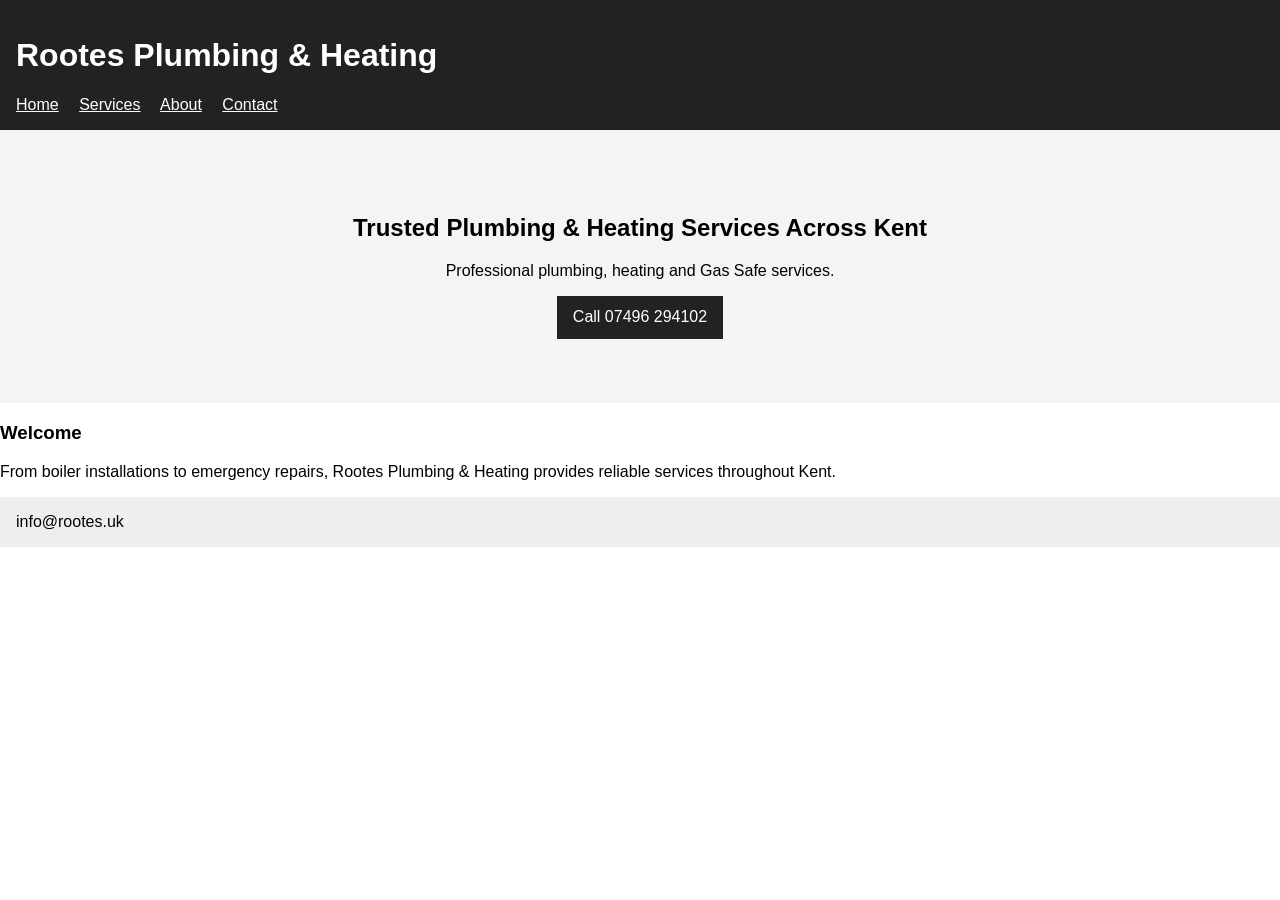
<file: index.html>
<!DOCTYPE html>
<html><head><meta charset="utf-8"><meta name="viewport" content="width=device-width,initial-scale=1">
<title>Rootes Plumbing & Heating</title><link rel="stylesheet" href="style.css"></head>
<body>
<header><h1>Rootes Plumbing & Heating</h1><nav><a href="index.html">Home</a> <a href="services.html">Services</a> <a href="about.html">About</a> <a href="contact.html">Contact</a></nav></header>
<section class="hero"><h2>Trusted Plumbing & Heating Services Across Kent</h2><p>Professional plumbing, heating and Gas Safe services.</p><a class="btn" href="tel:07496294102">Call 07496 294102</a></section>
<section><h3>Welcome</h3><p>From boiler installations to emergency repairs, Rootes Plumbing & Heating provides reliable services throughout Kent.</p></section>
<footer>info@rootes.uk</footer>
</body></html>
</file>
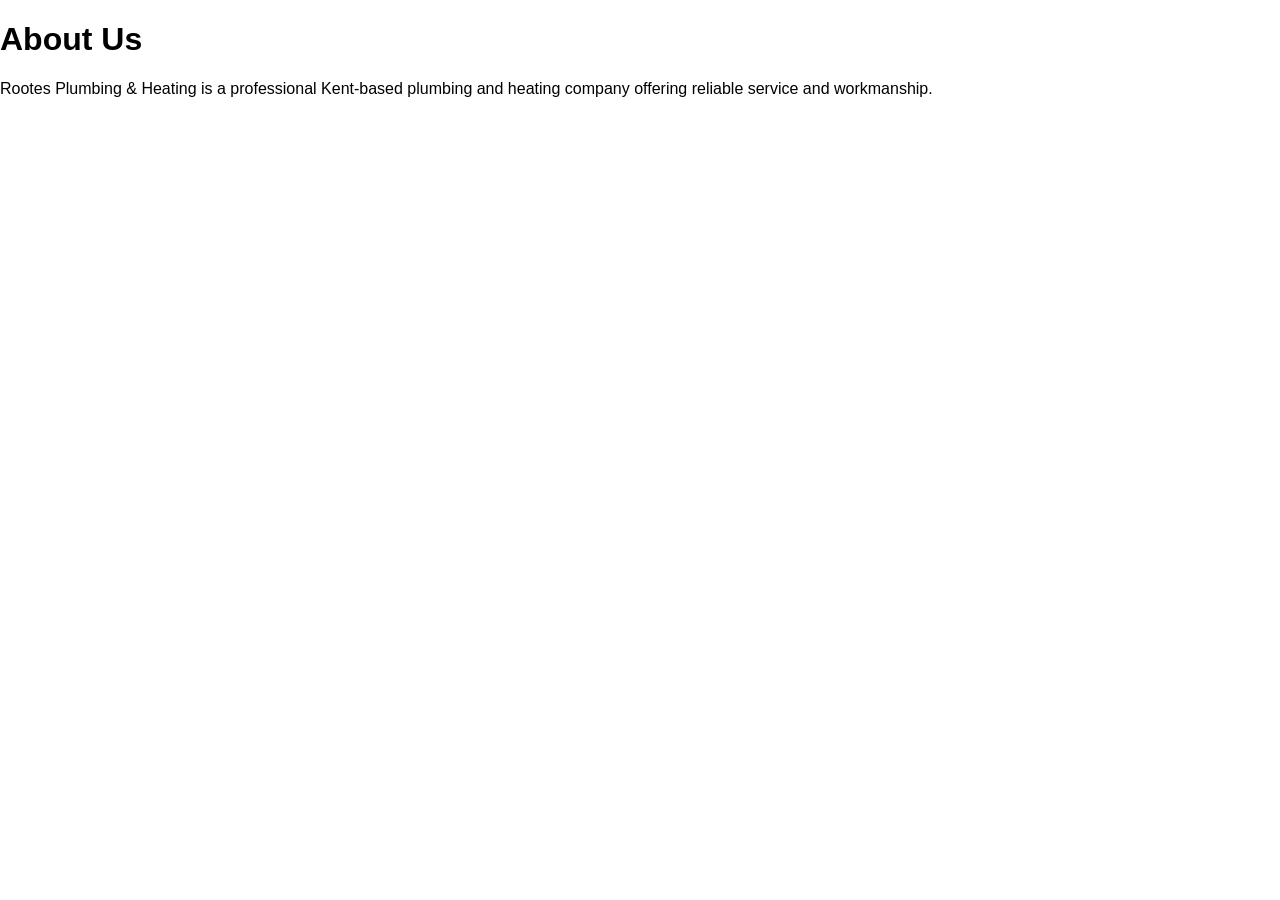
<file: about.html>
<!DOCTYPE html><html><head><title>About</title><link rel="stylesheet" href="style.css"></head><body><h1>About Us</h1><p>Rootes Plumbing & Heating is a professional Kent-based plumbing and heating company offering reliable service and workmanship.</p></body></html>
</file>
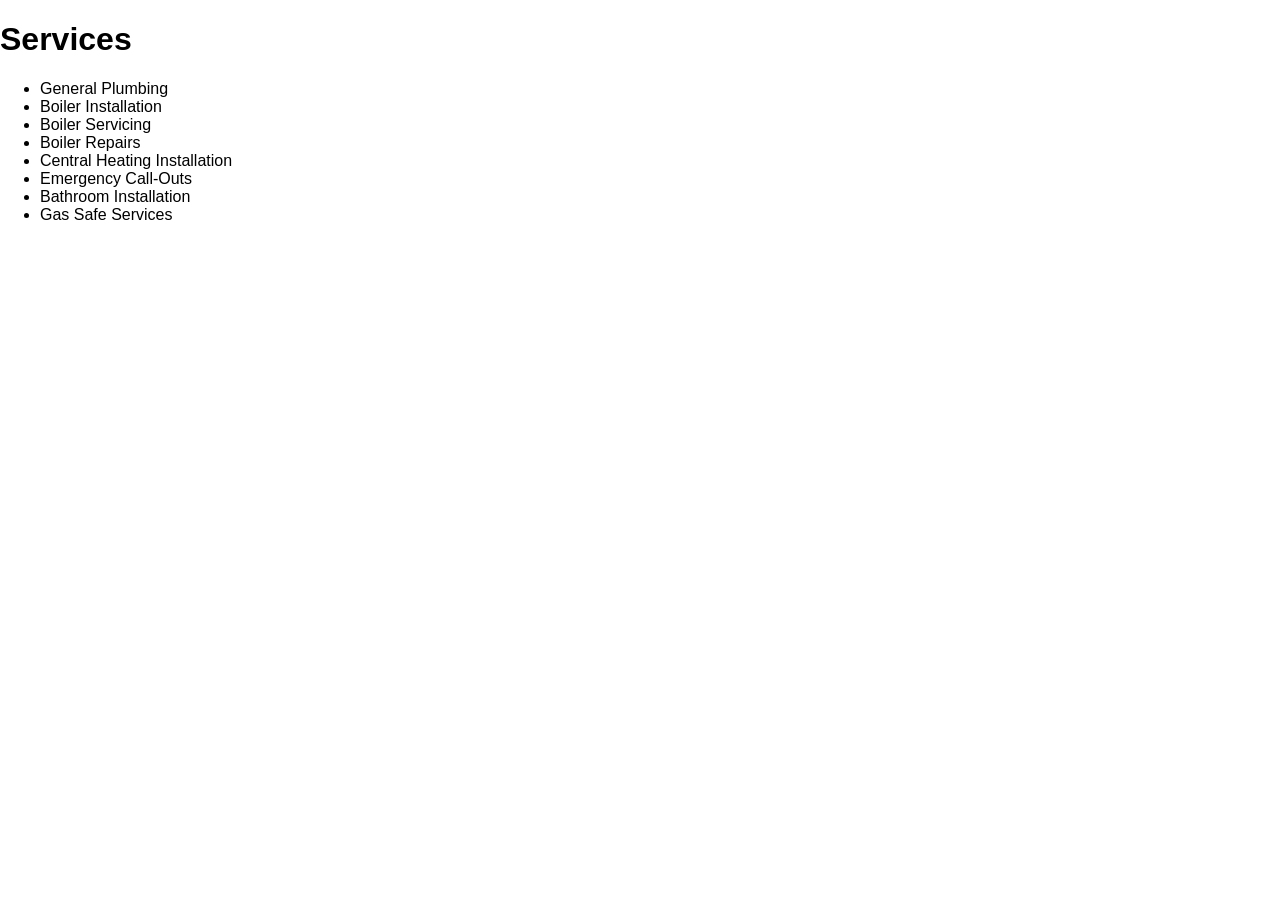
<file: services.html>
<!DOCTYPE html><html><head><title>Services</title><link rel="stylesheet" href="style.css"></head><body><h1>Services</h1><ul><li>General Plumbing</li><li>Boiler Installation</li><li>Boiler Servicing</li><li>Boiler Repairs</li><li>Central Heating Installation</li><li>Emergency Call-Outs</li><li>Bathroom Installation</li><li>Gas Safe Services</li></ul></body></html>
</file>
<file: style.css>
body{font-family:Arial,sans-serif;margin:0}header{background:#222;color:#fff;padding:1rem}nav a{color:#fff;margin-right:1rem} .hero{padding:4rem 1rem;background:#f4f4f4;text-align:center}.btn{display:inline-block;padding:.8rem 1rem;background:#222;color:#fff;text-decoration:none}footer{padding:1rem;background:#eee}
</file>
